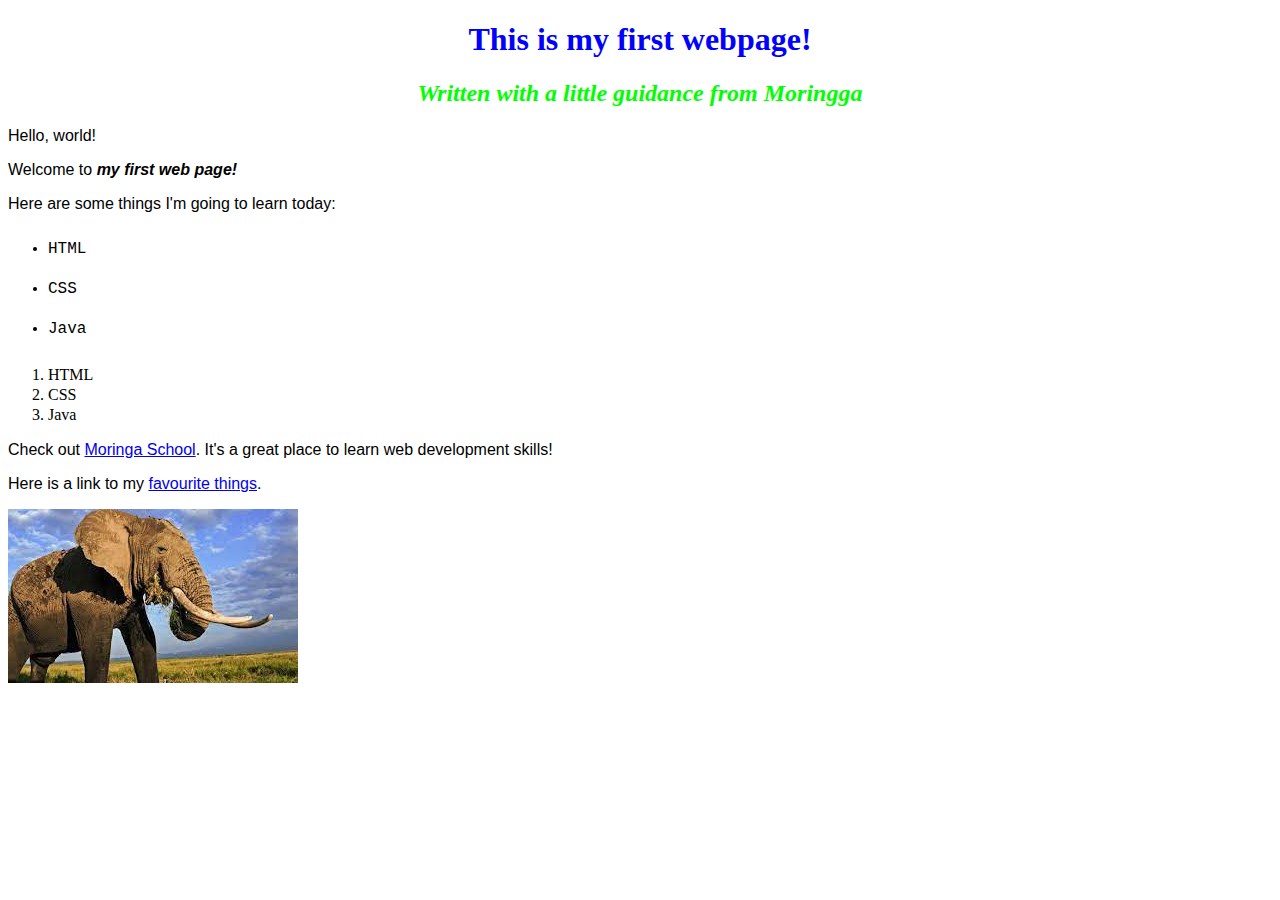
<file: index.html>
<!DOCTYPE html>
<html>
  <head>
    <title>My first webpage!</title>
    <link href="css/style.css" rel="stylesheet" type="text/css">
  </head>
  <body>
    <h1>This is my first webpage!</h1>
    <h2><em>Written with a little guidance from Moringga</em></h2>

    <p>Hello, world!</p>
    <p>Welcome to <strong>my first web page!</strong></p>

    <p>Here are some things I'm going to learn today:</p>
    <ul>
      <li>HTML</li>
      <li>CSS</li>
      <li>Java</li>
    </ul>
    <ol>
      <li>HTML</li>
      <li>CSS</li>
      <li>Java</li>
    </ol>
    <p>Check out <a href="http://moringaschool.com/">Moringa School</a>. It's a great place to learn web development skills!</p>
    <p>Here is a link to my <a href="my-favourite-things.html">favourite things</a>.</p>
    <img src="images/elephant.jpg" alt "A photo of an elephant">
  </body>
</html>
</file>
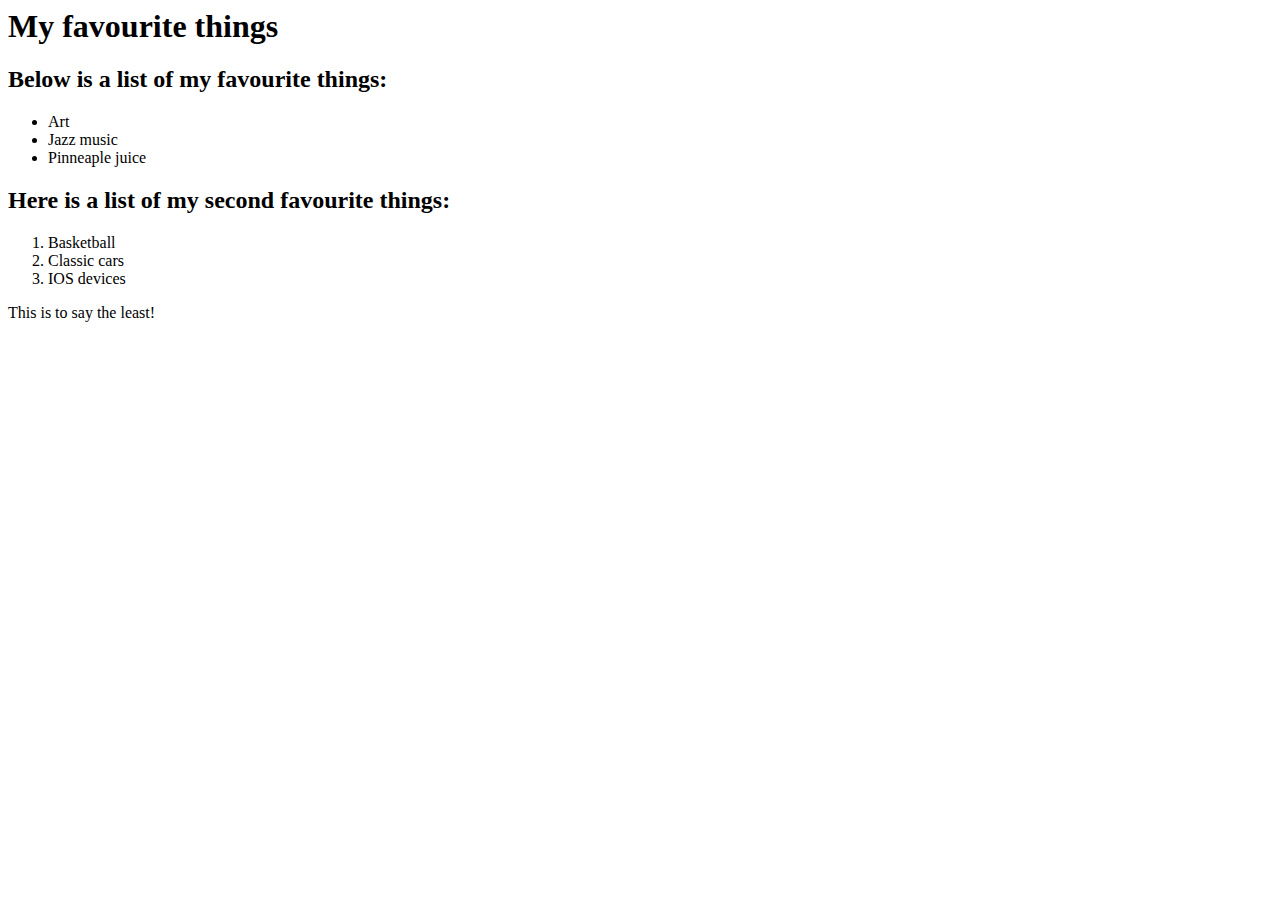
<file: my-favourite-things.html>
<!<!DOCTYPE html>
<html>
  <head>
    <title>My favourite things</title>
  </head>
  <body>
    <h1>My favourite things</h1>
    <h2>Below is a list of my favourite things:</h2>
    <ul>
      <li>Art</li>
      <li>Jazz music</li>
      <li>Pinneaple juice</li>
    </ul>
    <h2>Here is a list of my second favourite things:</h2>
    <ol>
      <li>Basketball</li>
      <li>Classic cars</li>
      <li>IOS devices</li>
    </ol>
    <p>This is to say the least!</p>
  </body>
</html>
</file>
<file: css/style.css>
h1{
  color: blue;
  text-align: center;
}
h2{
  color: lime;
  font-style: italic;
  text-align: center;
}
p {
  font-family: sans-serif;
}
ul {
  line-height: 40px;
  color: black;
  font-family: courier;
}
ol{
  line-height: 20px;
}
strong{
  font-style: italic;

}
em{
  font-weight: bold;
}
</file>
